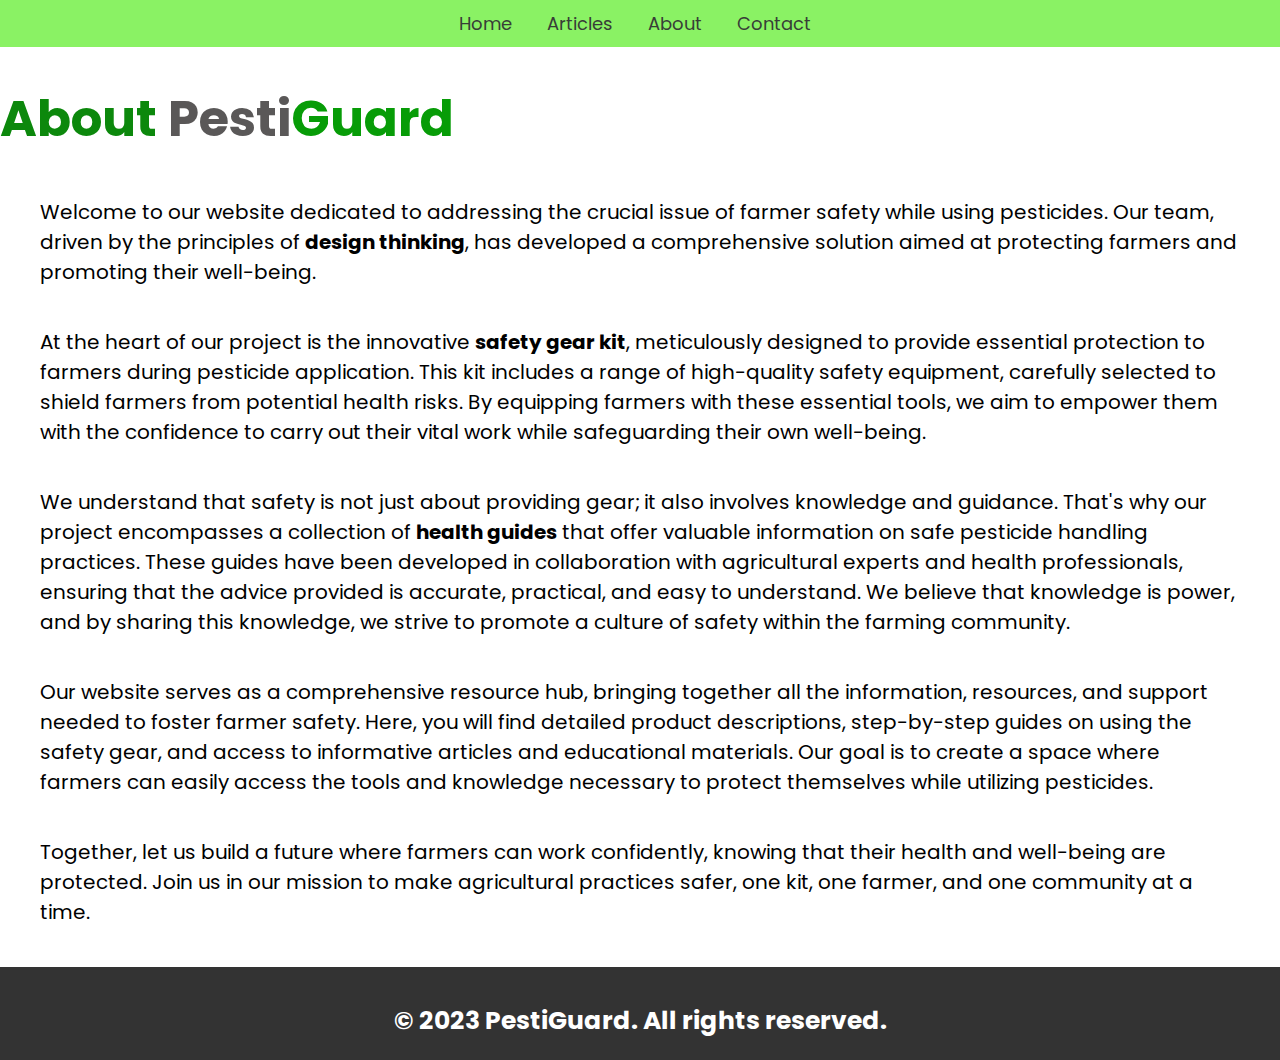
<file: about.html>
<!DOCTYPE html>
<html>
<head>
  <meta name="viewport" content="width=device-width, initial-case=1.0">
  <title>My Article Website</title>
  <link rel="stylesheet" type="text/css" href="style.css">
  <link href='https://fonts.googleapis.com/css?family=Poppins' rel='stylesheet'>
</head>
<body>
  
  <header>
    <nav>
      <ul>
        <li><a href="index.html">Home</a></li>
        <li><a href="articles.html">Articles</a></li>
        <li><a href="about.html">About</a></li>
        <li><a href="contacts.html">Contact</a></li>
      </ul>
    </nav>
  </header>

  <main>
  
    <section id="head-safet-gear">
      <h1>About <a1>Pesti</a1><a2>Guard</a2></h1>
    </section>
      <div class="about">
        <p id="about_para">Welcome to our website dedicated to addressing the crucial issue of farmer safety while using pesticides. Our team, driven by the principles of <b>design thinking</b>, has developed a comprehensive solution aimed at protecting farmers and promoting their well-being.</p>
        <p id="about_para">At the heart of our project is the innovative <b>safety gear kit</b>, meticulously designed to provide essential protection to farmers during pesticide application. This kit includes a range of high-quality safety equipment, carefully selected to shield farmers from potential health risks. By equipping farmers with these essential tools, we aim to empower them with the confidence to carry out their vital work while safeguarding their own well-being.</p>
        <p id="about_para">We understand that safety is not just about providing gear; it also involves knowledge and guidance. That's why our project encompasses a collection of <b>health guides</b> that offer valuable information on safe pesticide handling practices. These guides have been developed in collaboration with agricultural experts and health professionals, ensuring that the advice provided is accurate, practical, and easy to understand. We believe that knowledge is power, and by sharing this knowledge, we strive to promote a culture of safety within the farming community.</p>
        <p id="about_para">Our website serves as a comprehensive resource hub, bringing together all the information, resources, and support needed to foster farmer safety. Here, you will find detailed product descriptions, step-by-step guides on using the safety gear, and access to informative articles and educational materials. Our goal is to create a space where farmers can easily access the tools and knowledge necessary to protect themselves while utilizing pesticides.</p>
        <p id="about_para">Together, let us build a future where farmers can work confidently, knowing that their health and well-being are protected. Join us in our mission to make agricultural practices safer, one kit, one farmer, and one community at a time.</p>
      </div>
    
  </main>

  <footer>
    <p>&copy; 2023 PestiGuard. All rights reserved.</p>
  </footer>
  
</body>
</html>
</file>
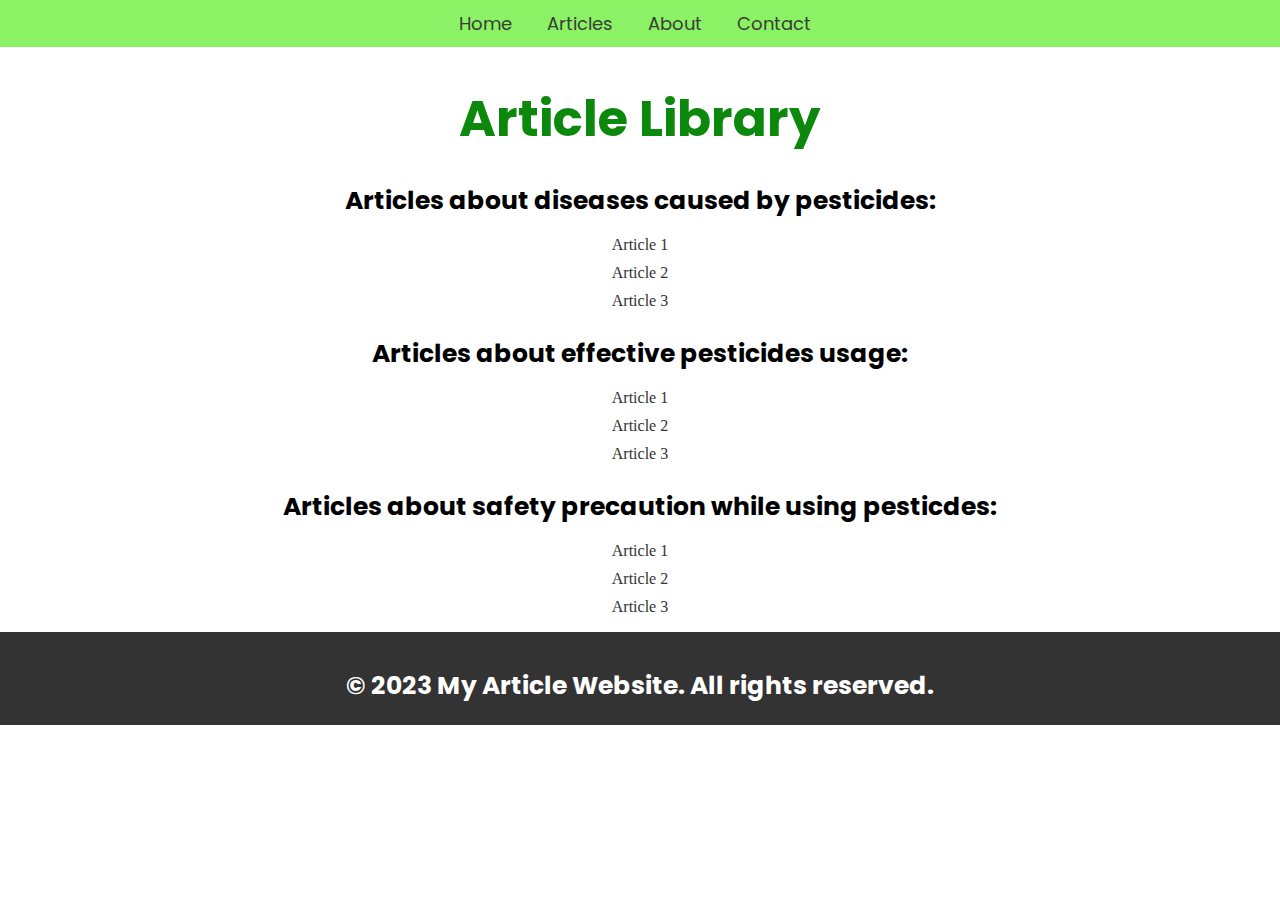
<file: articles.html>
<!DOCTYPE html>
<html>
<head>
  <meta name="viewport" content="width=device-width, initial-case=1.0">
  <title>My Article Website</title>
  <link rel="stylesheet" type="text/css" href="style.css">
  <link href='https://fonts.googleapis.com/css?family=Poppins' rel='stylesheet'>
</head>
<body>
  <header>
    <nav>
      <ul>
        <li><a href="index.html">Home</a></li>
        <li><a href="articles.html">Articles</a></li>
        <li><a href="about.html">About</a></li>
        <li><a href="contacts.html">Contact</a></li>
      </ul>
    </nav>
  </header>

  <div class="main">
    <section>
      <h1>Article Library</h1>
      <p>Articles about diseases caused by pesticides:</p>
      <ul>
        <li><a href="https://www.ncbi.nlm.nih.gov/pmc/articles/PMC6176703/#:~:text=Adverse%20health%20effects%20due%20to,pesticide%20exposure%20cause%20such%20diseases.">Article 1</a></li>
        <li><a href="https://www.intechopen.com/chapters/73921">Article 2</a></li>
        <li><a href="https://www.pesticidereform.org/pesticides-human-health/l">Article 3</a></li>
        <!-- Add more articles here -->
      </ul>
      <p>Articles about effective pesticides usage:</p>
      <ul>
        <li><a href="https://link.springer.com/article/10.1007/s42452-019-1485-1">Article 1</a></li>
        <li><a href="https://bmcpublichealth-biomedcentral-com.translate.goog/articles/10.1186/s12889-020-8339-z?_x_tr_sl=en&_x_tr_tl=kn&_x_tr_hl=kn&_x_tr_pto=tc">Article 2</a></li>
        <li><a href="https://ipm.ucanr.edu/PMG/PESTNOTES/pn74126.html#:~:text=Minimizing%20Environmental%20Contamination,only%20to%20the%20affected%20area.">Article 3</a></li>
        <!-- Add more articles here -->
      </ul>
      <p>Articles about safety precaution while using pesticdes:</p>
      <ul>
        <li><a href="https://vikaspedia.in/agriculture/agri-inputs/inorganic-inputs/do2019s-and-don2019ts-in-safe-use-of-pesticides">Article 1</a></li>
        <li><a href="https://www.epa.gov/pesticide-incidents/pesticide-safety-tips">Article 2</a></li>
        <li><a href="http://npic.orst.edu/health/safeuse.html">Article 3</a></li>
        <!-- Add more articles here -->
      </ul>
    </section>
  </div>

  <footer>
    <p>&copy; 2023 My Article Website. All rights reserved.</p>
  </footer>
</body>
</html>
</file>
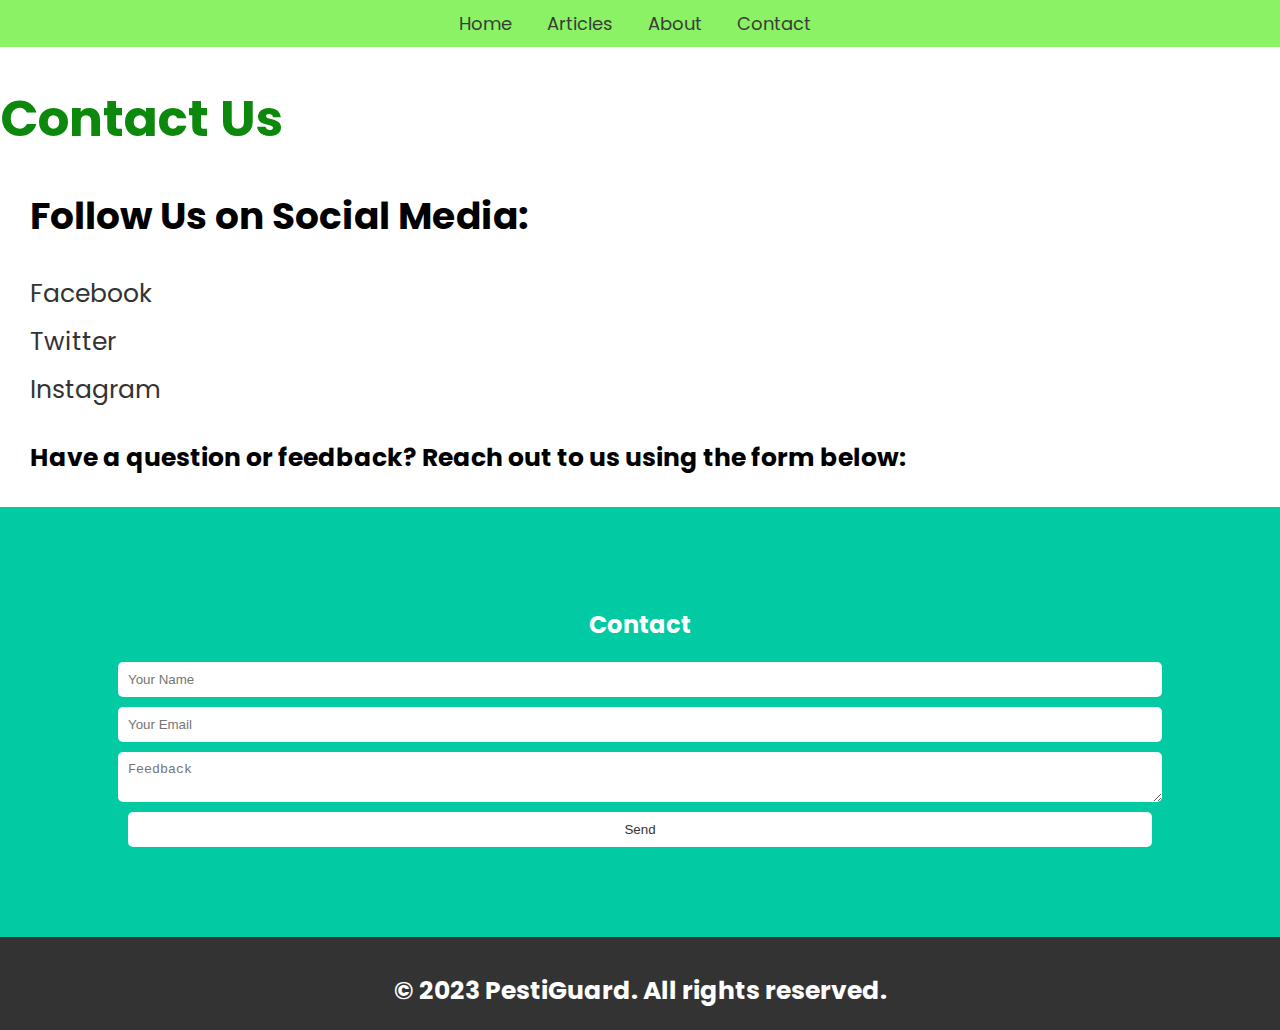
<file: contacts.html>
<!DOCTYPE html>
<html>
<head>
  <meta name="viewport" content="width=device-width, initial-case=1.0">
  <title>My Article Website</title>
  <link rel="stylesheet" type="text/css" href="style.css">
  <link href='https://fonts.googleapis.com/css?family=Poppins' rel='stylesheet'>
</head>
<body>
  
  <header>
    <nav>
      <ul>
        <li><a href="index.html">Home</a></li>
        <li><a href="articles.html">Articles</a></li>
        <li><a href="about.html">About</a></li>
        <li><a href="contacts.html">Contact</a></li>
      </ul>
    </nav>
  </header>

  <main>
  
    <section id="head-safet-gear">
      <h1>Contact Us</a2></h1>
    </section>
    
    <section>
      <div class="social-media">
        <h2>Follow Us on Social Media:</h2>
        <ul>
          <li><a href="https://www.facebook.com/ashwin.kulkarni.92798" target="_blank" class="facebook">Facebook</a></li>
          <li><a href="https://twitter.com/Collgamer8" target="_blank" class="twitter">Twitter</a></li>
          <li><a href="https://www.instagram.com/ashwin.kulkarni.662/" target="_blank" class="instagram">Instagram</a></li>
          <!-- Add more social media links here -->
        </ul>
      </div>
      <p id="feedback">Have a question or feedback? Reach out to us using the form below:</p>
      <section id="contact" class="section contact">
        <div class="container">
        <h2>Contact</h2>
           <form>
              <input type="text" placeholder="Your Name">
              <input type="email" placeholder="Your Email">
              <textarea placeholder="Feedback"></textarea>
              <button type="submit">Send</button>
           </form>
      </div>
      </section>
    </section>
  </main>
    
  

  <footer>
    <p>&copy; 2023 PestiGuard. All rights reserved.</p>
  </footer>
  
</body>
</html>
</file>
<file: style.css>
/* Basic styles */
body {
 
  margin: 0;
  padding: 0;
  background-color: white;
  height: 100vh;
  width: 100%;
 
  /* color: #333; */
  
}

.background{
  position: relative;
  margin: 0;
  padding: 0;
  background-color: white;
  height: 50vh;
  width: 100%;
  justify-content:center;
  
  
}

.background::before{
  content: '';
   background-image: url('https://i.kinja-img.com/gawker-media/image/upload/c_fit,f_auto,g_center,q_60,w_1600/d65ba5bc56f7e43d46a7d28f1b535754.jpg');
  opacity: 0.5;
  position: absolute;
  height: 100%;
  width: 100%;
  inset: 0;
}



header {
  background-color: #8af264;
  font-family: poppins;
  font-size: 18px;
  color: #069d06;
  padding: 10px;
}

.contents{
  font-family: poppins;
  isolation: isolate;
  

}

.contents h2{
  display: flex;
  font-size: 35px;
  align-items: center;
  justify-content: center;
}
.contents ul li{
  display: flex;
  font-size: 25px;
  margin: 10px;
  align-items: center;
  justify-content:center;
}



nav ul {
  list-style-type: none;
  margin: 0;
  padding: 0;
  text-align: center;
  
}

nav ul li {
  display: inline;
  margin-right: 10px;
}

nav ul li a {
  color: #383e37;
  text-decoration: none;
  padding: 10px;
  border-radius: 3px;
  isolation: isolate;
}

nav ul li a:hover {
  transition: 0.5s;
  background-color: #195304;
  color: white;
}

.main {
  
  text-align: center;
}

h1 {
  font-size: 50px;
  font-family: poppins;
  color: #0c880c;
  margin-bottom: 20px;
  isolation: isolate;
}

p {
  font-size: 25px;
  font-family: poppins;
  margin-bottom: 10px;
  font-weight: bold;
  isolation: isolate;
}

ul {
  list-style-type: none;
  padding: 0;
  text-align: ;
  isolation: isolate;
}

li {
  margin-bottom: 10px;
}

a {
  color: #333;
  text-decoration: none;
  transition: color 0.3s;
}

a1{
  color:#5a5858;
}

a2{
  color:#079c07;
}

a:hover {
  color: #777;
}

.main{
  margin: 0;
  padding: 0;
  text-align:center;
}

#head{
  justify-content: center;
  
}
#head-safety-gear{
  justify-content: center;
  height: 100vh;
  
}

#safety_gear_body{
  font-family: poppins;
  display:flex;
  margin:20px
}
#safety_gear_body ul li{

  display:flex;
}

.safety-gear-contents{
  display: flex;
  text-align: left;
  margin: 15px;
}

.safety_gear_image{
  height: 10%;
  width: 15%;
  display: flex;
}

.about{
  font-family: poppins;
  font-weight: lighter;
  justify-content: left;
  
}
#about_para{
  font-weight: normal;
  font-size:20px;
  text-align:left;
  margin: 40px;
}

label{
  font-family: poppins;
  font-size: 20px;
  margin: 30px;
}

.social-media{
  font-family: poppins;
  font-size: 25px;
  margin: 30px;
}

#logo{
  height:30%%;
  width: 20%;
  border-radius: 50%;
}

.facebook:hover{
  font-family: poppins;
  font-size: 26px;
  color: #3b5998;
  transition:0.5s;
}
.twitter:hover{
  font-family: poppins;
  font-size: 26px;
  color: #00acee;
  transition:0.5s;
}
.instagram:hover{
  font-family: poppins;
  font-size: 26px;
  color: #E1306C;
  transition:0.5s;
}

#feedback{
  margin:30px;
}

footer {
  align-items: bottom;
  background-color: #333;
  padding: 10px;
  text-align: center;
  color: #fff;
  font-size: 14px;
}


@media screen and (max-width: 600px){
  .safety_gear_image{
    height: 200px;
    width: 350px;
    display: flex;
  }
  nav ul li {
    display: inline;
    margin-right: 5px;
    /* font-size: ; */
  }
  #logo{
    height:100px;
    width: 150px;
    border-radius: 50%;
  }
}

#langButton{
  background-color: white;
  font-family:poppins;
  font-size: 15px;
  color: #05a805;
  height: 35px;
  
}
#langButton:hover{
  background-color: #004700;
  font-family:poppins;
  font-size: 15px;
  color: white;
  height: 35px;
  transition: 0.5s;
  
}

.contact {
  background-color: #02caa2;
  color: #fff;
  text-align: center;
  padding: 80px 0;
  font-family: poppins;
}

.contact h2 {
  color: #fff;
}

.contact input,
.contact textarea,
.contact button {
  display: block;
  margin: 10px auto;
  padding: 10px;
  width: 80%;
  border: none;
  border-radius: 5px;
}

.contact input[type="text"],
.contact input[type="email"],
.contact textarea {
  background-color: #fff;
  color: #333;
}

.contact button {
  background-color: #fff;
  color: #333;
  cursor: pointer;
  transition: background-color 0.3s ease;
}

.contact button:hover {
  background-color: #eee;
}
</file>
